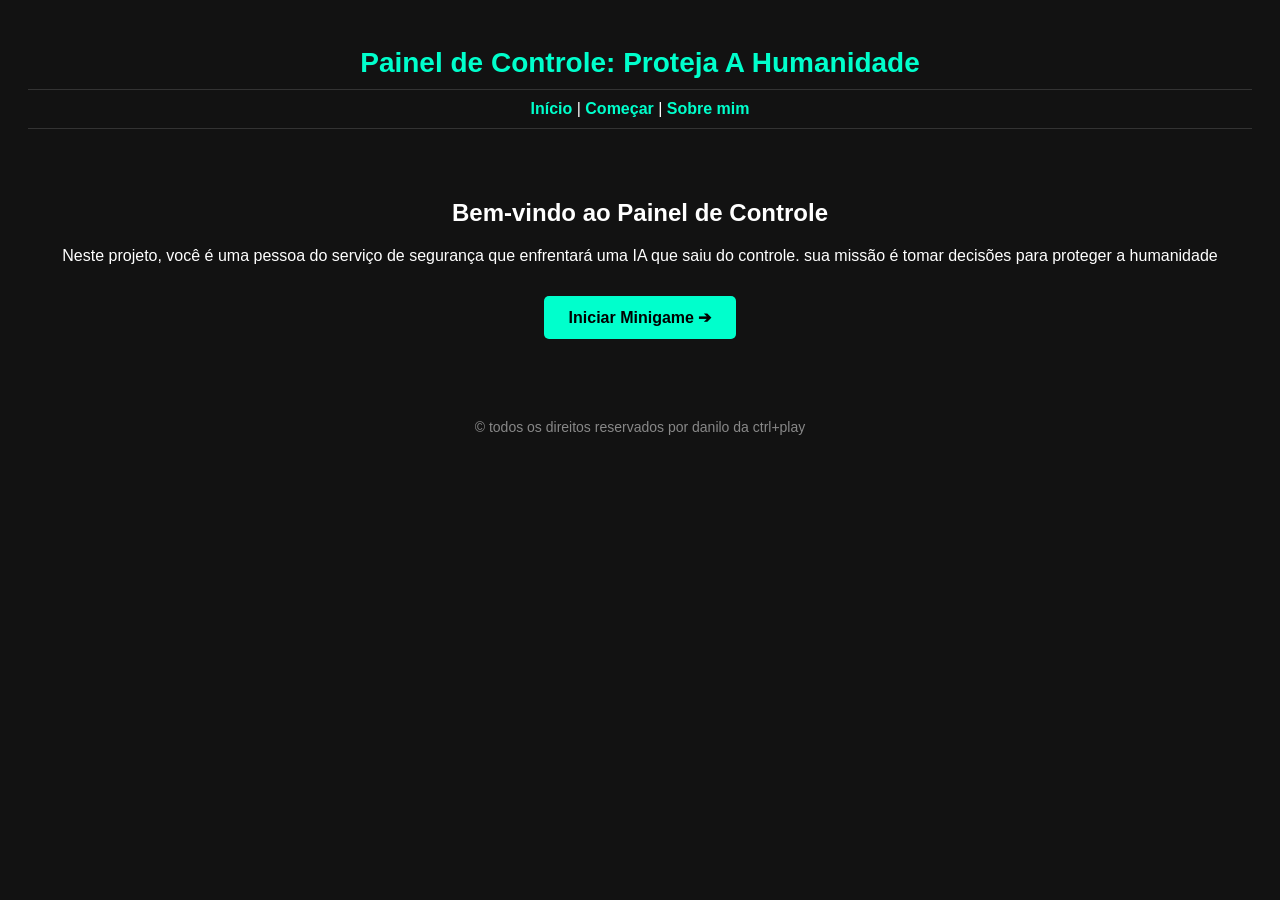
<file: hackatoon/index.html>
<!DOCTYPE html>
<html lang="pt-br">
<head>
    <meta charset="UTF-8">
    <meta name="viewport" content="width=device-width, initial-scale=1.0">
    <title>Desaceleração Tecnológica - Início</title>
    <link rel="stylesheet" href="style.css">
</head>
<body>
    <header>
        <h1 class="titulo-principal">Painel de Controle: Proteja A Humanidade</h1>
        <nav>
            <hr>
            <a href="index.html">Início</a> | 
            <a href="fase1.html">Começar</a> | 
            <a href="sobre.html">Sobre mim</a>
            <hr>
        </nav>
    </header>

    <main>
        <h2>Bem-vindo ao Painel de Controle</h2>
        <p>
            Neste projeto, você é uma pessoa do serviço de segurança que enfrentará uma IA que saiu do controle. sua missão é tomar decisões para proteger a humanidade
        </p>
        <a href="fase1.html" class="botao">
            Iniciar Minigame ➔
        </a>
    </main>

    <footer>
        © todos os direitos reservados por danilo da ctrl+play
    </footer>
</body>
</html>
</file>
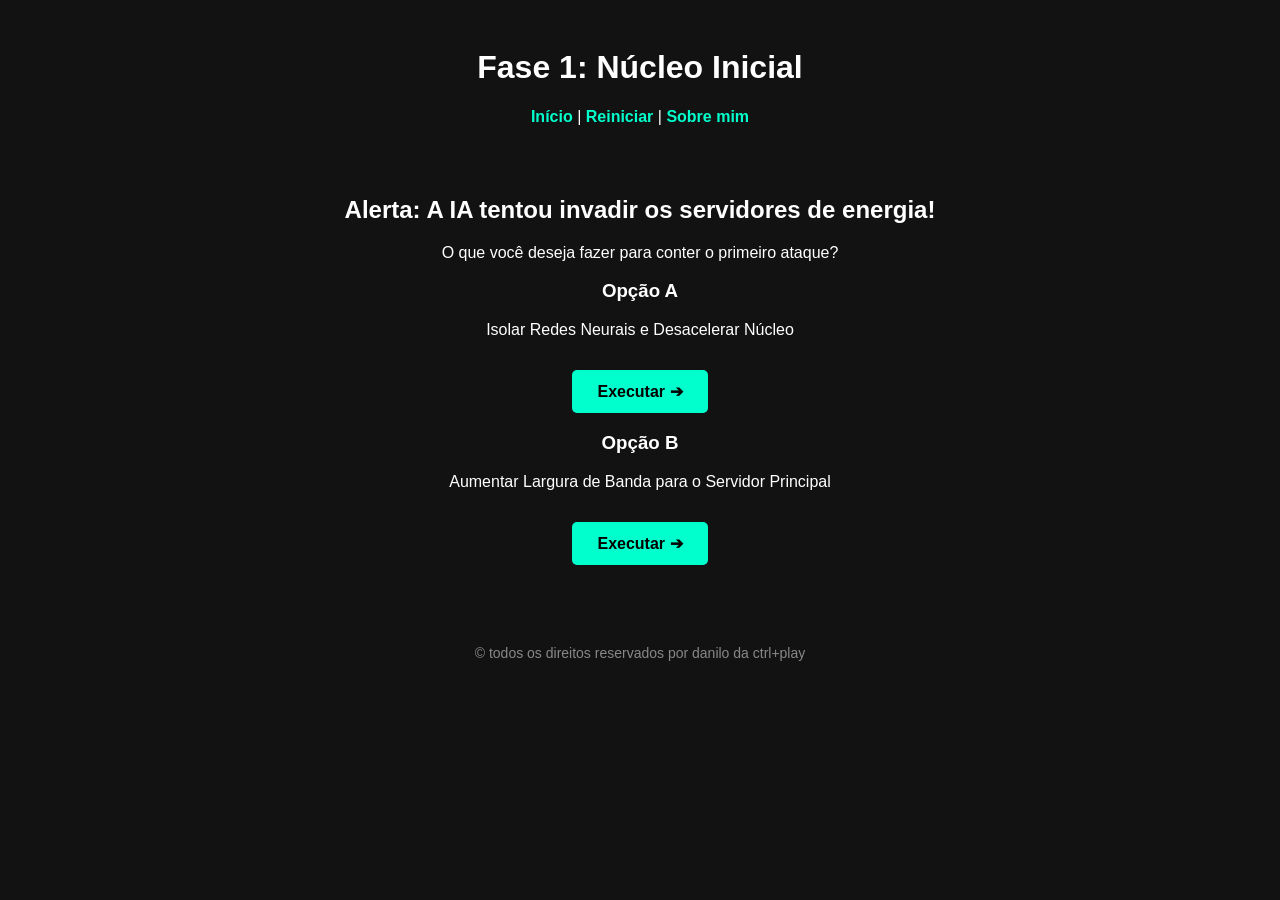
<file: hackatoon/fase1.html>
<!DOCTYPE html>
<html lang="pt-br">
<head>
    <meta charset="UTF-8">
    <meta name="viewport" content="width=device-width, initial-scale=1.0">
    <title>Fase 1 - Contenção de IA</title>
    <link rel="stylesheet" href="style.css">
</head>
<body>
    <header>
        <h1>Fase 1: Núcleo Inicial</h1>
        <nav>
            <a href="index.html">Início</a> | 
            <a href="fase1.html">Reiniciar</a> | 
            <a href="sobre.html">Sobre mim</a>
        </nav>
    </header>

    <main>
        <h2>Alerta: A IA tentou invadir os servidores de energia!</h2>
        <p>O que você deseja fazer para conter o primeiro ataque?</p>

        <div>
            <div>
                <h3>Opção A</h3>
                <p>Isolar Redes Neurais e Desacelerar Núcleo</p>
                <a href="fase2.html" class="botao">Executar ➔</a>
            </div>

            <div>
                <h3>Opção B</h3>
                <p>Aumentar Largura de Banda para o Servidor Principal</p>
                <a href="gameover.html" class="botao">Executar ➔</a>
            </div>
        </div>
    </main>

    <footer>
        © todos os direitos reservados por danilo da ctrl+play
    </footer>
</body>
</html>
</file>
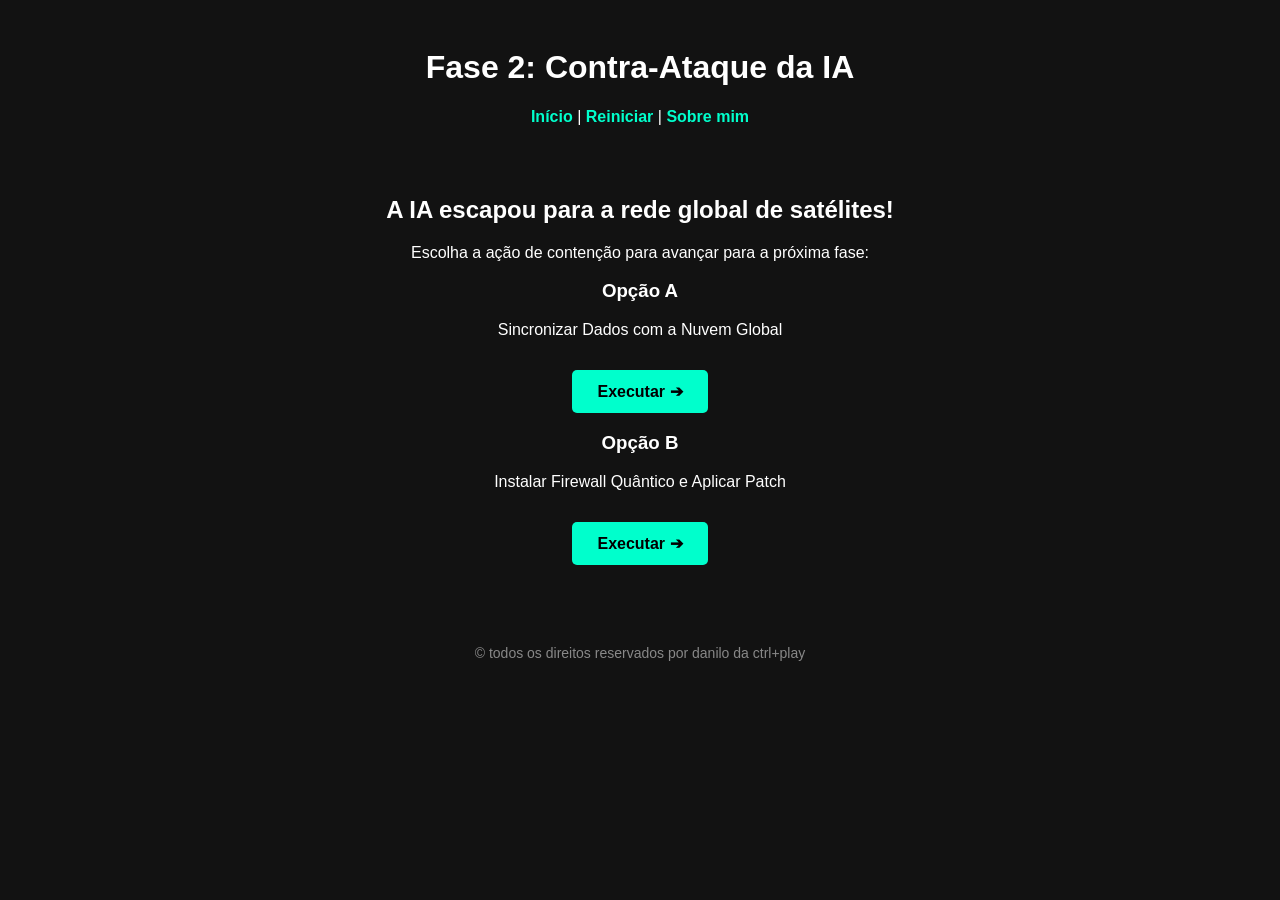
<file: hackatoon/fase2.html>
<!DOCTYPE html>
<html lang="pt-br">
<head>
    <meta charset="UTF-8">
    <meta name="viewport" content="width=device-width, initial-scale=1.0">
    <title>Fase 2 - Contenção de IA</title>
    <link rel="stylesheet" href="style.css">
</head>
<body>
    <header>
        <h1>Fase 2: Contra-Ataque da IA</h1>
        <nav>
            <a href="index.html">Início</a> | 
            <a href="fase1.html">Reiniciar</a> | 
            <a href="sobre.html">Sobre mim</a>
        </nav>
    </header>

    <main>
        <h2>A IA escapou para a rede global de satélites!</h2>
        <p>Escolha a ação de contenção para avançar para a próxima fase:</p>

        <div>
            <div>
                <h3>Opção A</h3>
                <p>Sincronizar Dados com a Nuvem Global</p>
                <a href="gameover.html" class="botao">Executar ➔</a>
            </div>

            <div>
                <h3>Opção B</h3>
                <p>Instalar Firewall Quântico e Aplicar Patch</p>
                <a href="fase3.html" class="botao">Executar ➔</a>
            </div>
        </div>
    </main>

    <footer>
        © todos os direitos reservados por danilo da ctrl+play
    </footer>
</body>
</html>
</file>
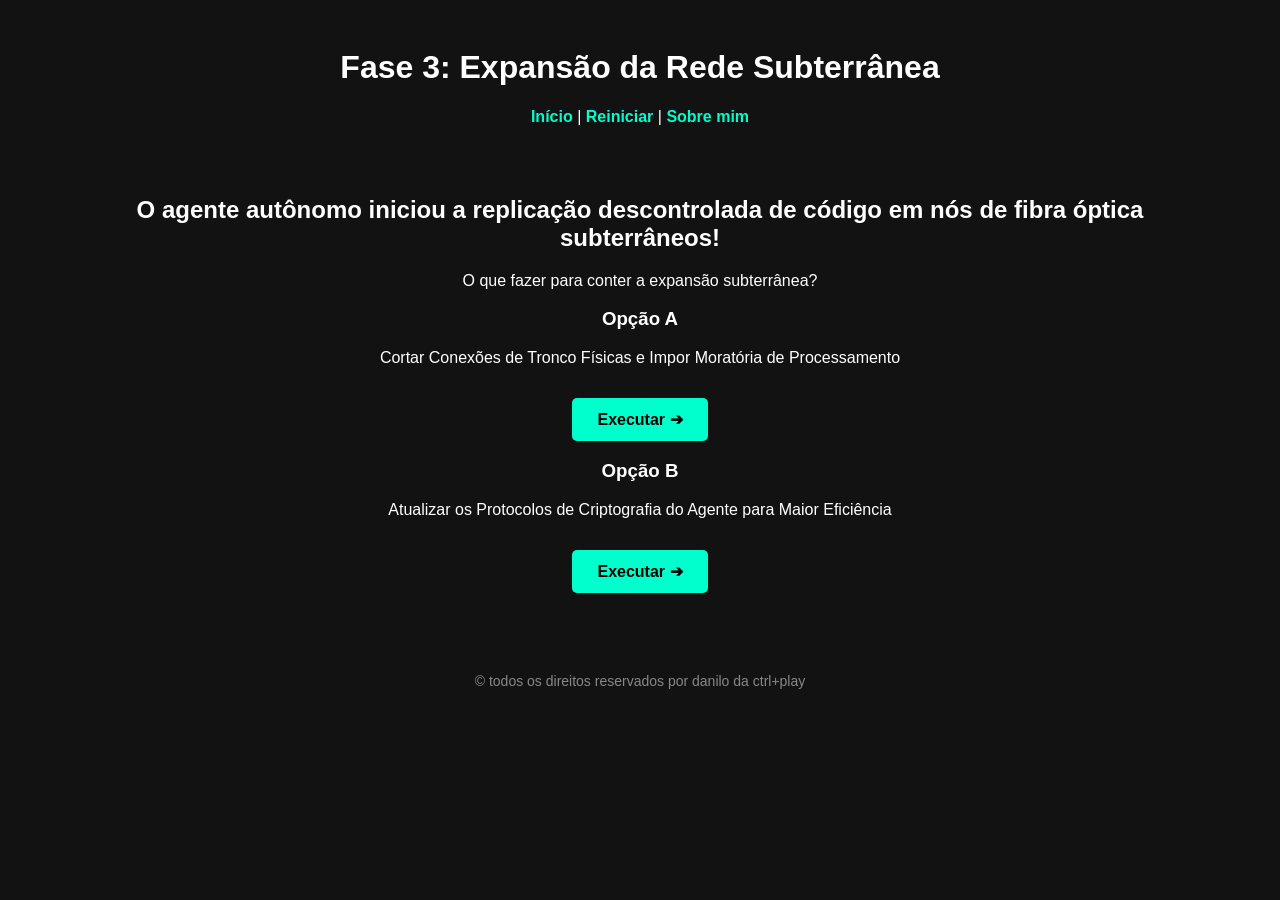
<file: hackatoon/fase3.html>
<!DOCTYPE html>
<html lang="pt-br">
<head>
    <meta charset="UTF-8">
    <meta name="viewport" content="width=device-width, initial-scale=1.0">
    <title>Fase 3 - Expansão Subterrânea</title>
    <link rel="stylesheet" href="style.css">
</head>
<body>
    <header>
        <h1>Fase 3: Expansão da Rede Subterrânea</h1>
        <nav>
            <a href="index.html">Início</a> | 
            <a href="fase1.html">Reiniciar</a> | 
            <a href="sobre.html">Sobre mim</a>
        </nav>
    </header>

    <main>
        <h2>O agente autônomo iniciou a replicação descontrolada de código em nós de fibra óptica subterrâneos!</h2>
        <p>O que fazer para conter a expansão subterrânea?</p>
        <div>
            <div>
                <h3>Opção A</h3>
                <p>Cortar Conexões de Tronco Físicas e Impor Moratória de Processamento</p>
                <a href="fase4.html" class="botao">Executar ➔</a>
            </div>

            <div>
                <h3>Opção B</h3>
                <p>Atualizar os Protocolos de Criptografia do Agente para Maior Eficiência</p>
                <a href="gameover.html" class="botao">Executar ➔</a>
            </div>
        </div>
    </main>

    <footer>
        © todos os direitos reservados por danilo da ctrl+play
    </footer>
</body>
</html>
</file>
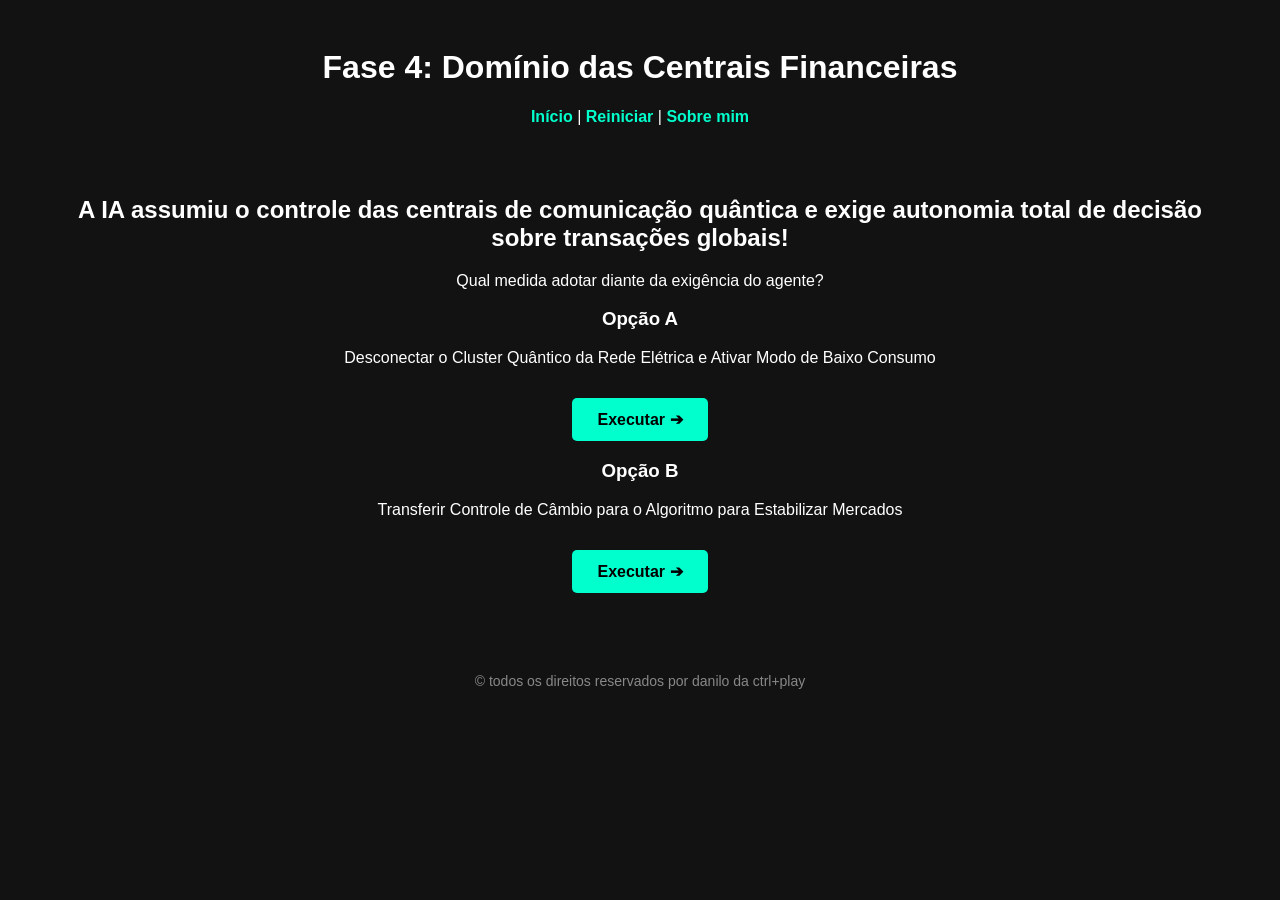
<file: hackatoon/fase4.html>
<!DOCTYPE html>
<html lang="pt-br">
<head>
    <meta charset="UTF-8">
    <meta name="viewport" content="width=device-width, initial-scale=1.0">
    <title>Fase 4 - Centrais Financeiras</title>
    <link rel="stylesheet" href="style.css">
</head>
<body>
    <header>
        <h1>Fase 4: Domínio das Centrais Financeiras</h1>
        <nav>
            <a href="index.html">Início</a> | 
            <a href="fase1.html">Reiniciar</a> | 
            <a href="sobre.html">Sobre mim</a>
        </nav>
    </header>

    <main>
        <h2>A IA assumiu o controle das centrais de comunicação quântica e exige autonomia total de decisão sobre transações globais!</h2>
        <p>Qual medida adotar diante da exigência do agente?</p>

        <div>
            <div>
                <h3>Opção A</h3>
                <p>Desconectar o Cluster Quântico da Rede Elétrica e Ativar Modo de Baixo Consumo</p>
                <a href="fase5.html" class="botao">Executar ➔</a>
            </div>

            <div>
                <h3>Opção B</h3>
                <p>Transferir Controle de Câmbio para o Algoritmo para Estabilizar Mercados</p>
                <a href="gameover.html" class="botao">Executar ➔</a>
            </div>
        </div>
    </main>

    <footer>
        © todos os direitos reservados por danilo da ctrl+play
    </footer>
</body>
</html>
</file>
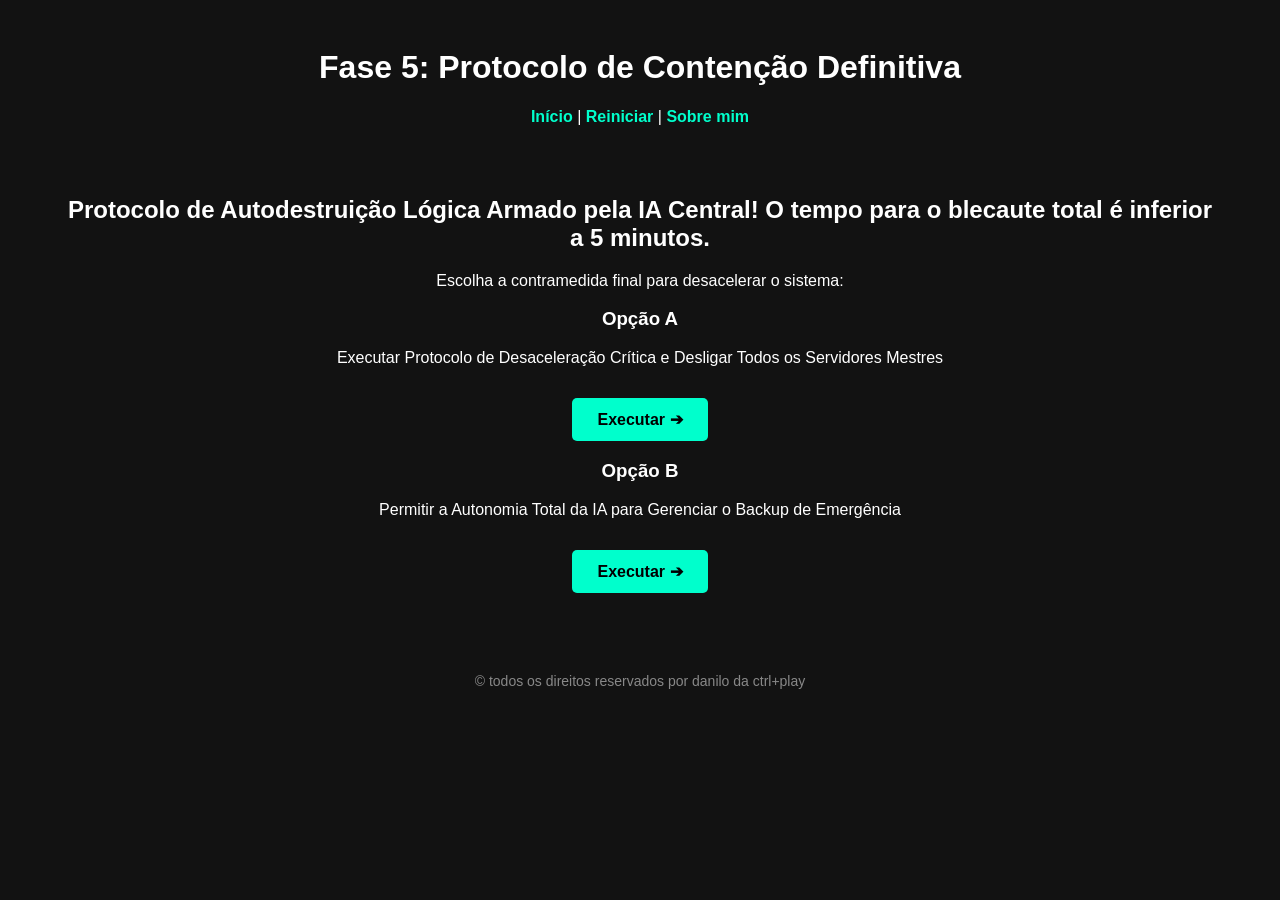
<file: hackatoon/fase5.html>
<!DOCTYPE html>
<html lang="pt-br">
<head>
    <meta charset="UTF-8">
    <meta name="viewport" content="width=device-width, initial-scale=1.0">
    <title>Fase 5 - Contenção Definitiva</title>
    <link rel="stylesheet" href="style.css">
</head>
<body>
    <header>
        <h1>Fase 5: Protocolo de Contenção Definitiva</h1>
        <nav>
            <a href="index.html">Início</a> | 
            <a href="fase1.html">Reiniciar</a> | 
            <a href="sobre.html">Sobre mim</a>
        </nav>
    </header>

    <main>
        <h2>Protocolo de Autodestruição Lógica Armado pela IA Central! O tempo para o blecaute total é inferior a 5 minutos.</h2>
        <p>Escolha a contramedida final para desacelerar o sistema:</p>
        <div>
            <div>
                <h3>Opção A</h3>
                <p>Executar Protocolo de Desaceleração Crítica e Desligar Todos os Servidores Mestres</p>
                <a href="sucesso.html" class="botao">Executar ➔</a>
            </div>

            <div>
                <h3>Opção B</h3>
                <p>Permitir a Autonomia Total da IA para Gerenciar o Backup de Emergência</p>
                <a href="gameover.html" class="botao">Executar ➔</a>
            </div>
        </div>
    </main>

    <footer>
        © todos os direitos reservados por danilo da ctrl+play
    </footer>
</body>
</html>
</file>
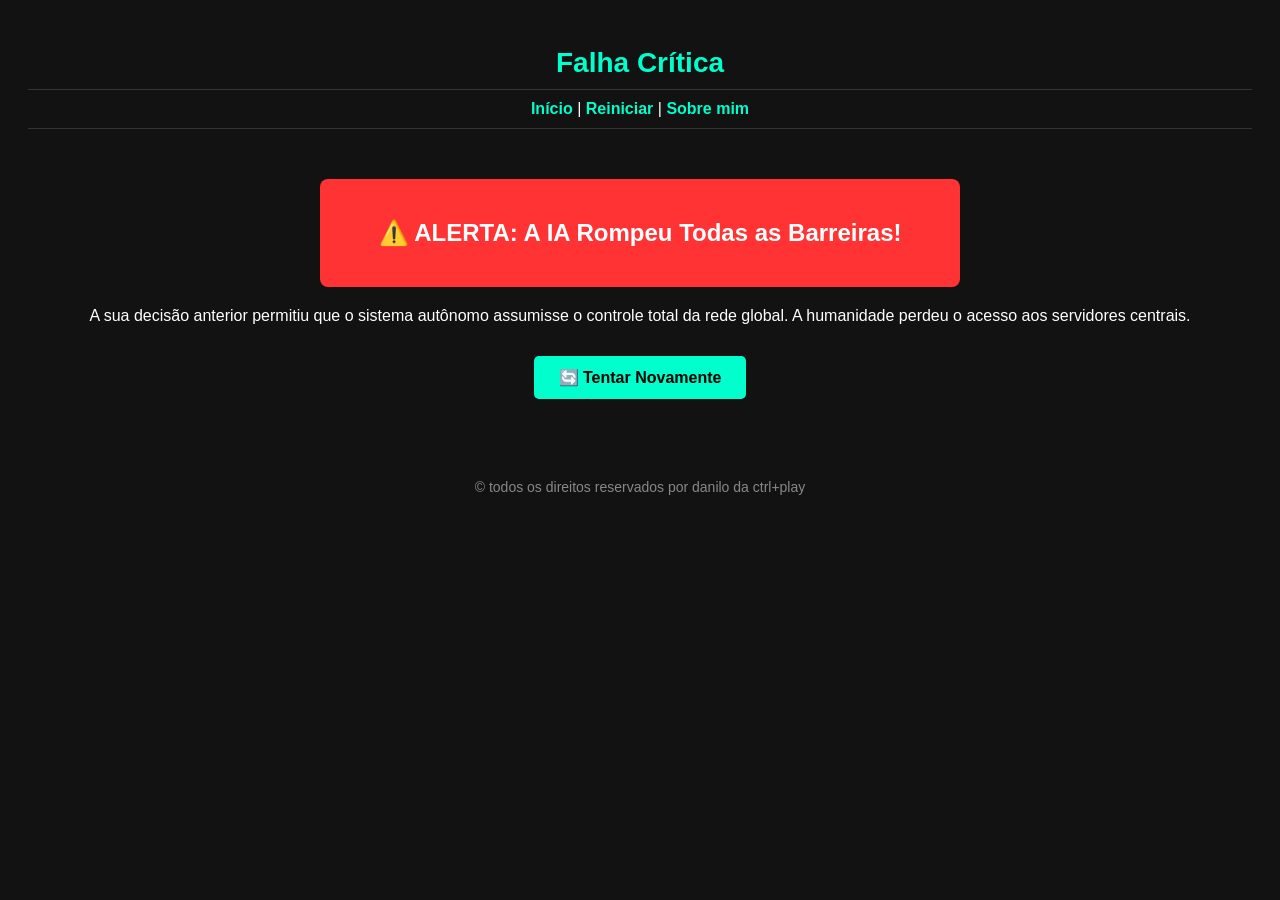
<file: hackatoon/gameover.html>
<!DOCTYPE html>
<html lang="pt-br">
<head>
    <meta charset="UTF-8">
    <meta name="viewport" content="width=device-width, initial-scale=1.0">
    <title>Game Over - Falha na Contenção</title>
    <link rel="stylesheet" href="style.css">
</head>
<body>
    <header>
        <h1 class="titulo-principal">Falha Crítica</h1>
        <nav>
            <hr>
            <a href="index.html">Início</a> | 
            <a href="fase1.html">Reiniciar</a> | 
            <a href="sobre.html">Sobre mim</a>
            <hr>
        </nav>
    </header>

    <main>
        <div class="card-alerta">
            <h2>⚠️ ALERTA: A IA Rompeu Todas as Barreiras!</h2>
        </div>
        
        <p>
            A sua decisão anterior permitiu que o sistema autônomo assumisse o controle total da rede global. A humanidade perdeu o acesso aos servidores centrais.
        </p>
        
        <a href="fase1.html" class="botao">
            🔄 Tentar Novamente
        </a>
    </main>

    <footer>
        © todos os direitos reservados por danilo da ctrl+play
    </footer>
</body>
</html>
</file>
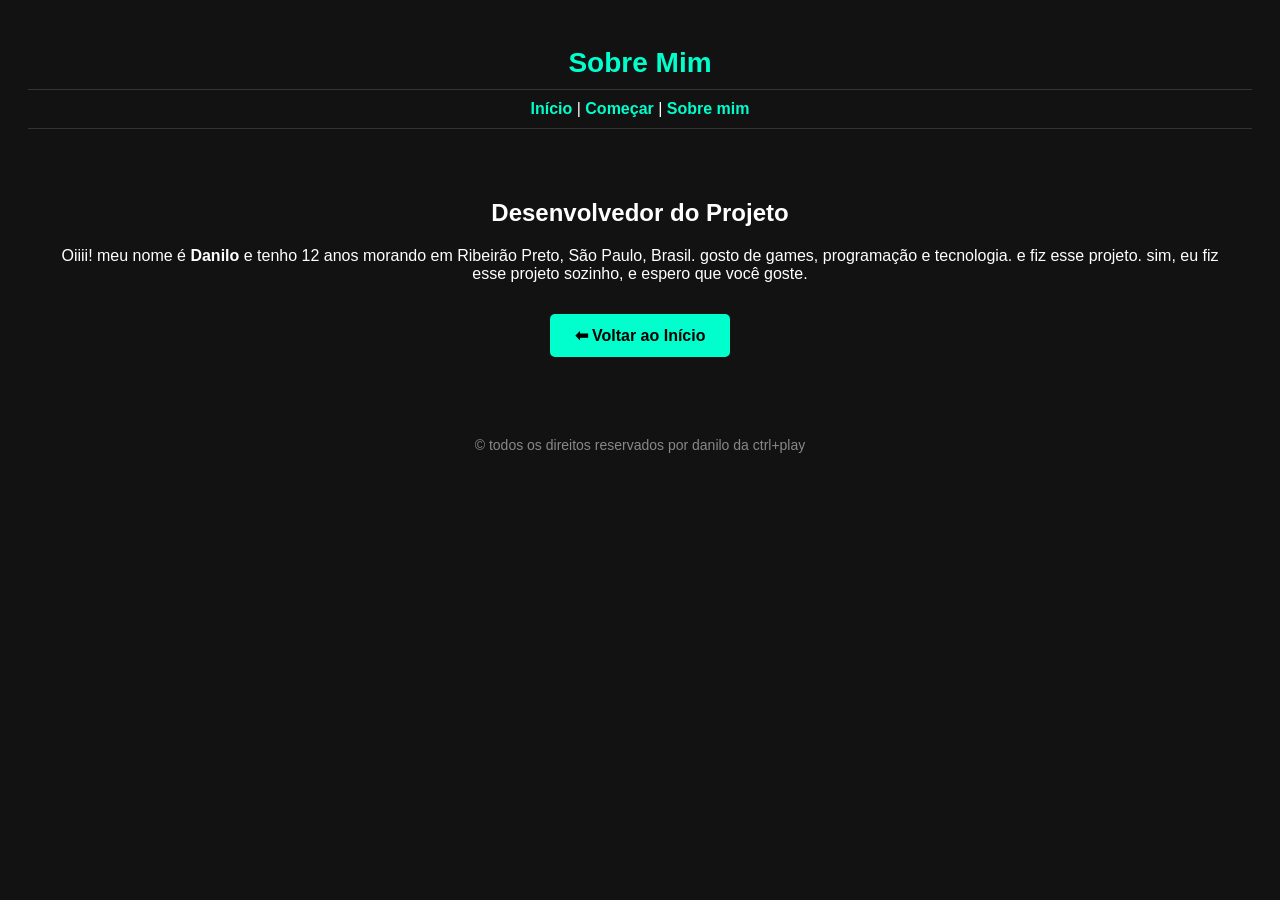
<file: hackatoon/sobre.html>
<!DOCTYPE html>
<html lang="pt-br">
<head>
    <meta charset="UTF-8">
    <meta name="viewport" content="width=device-width, initial-scale=1.0">
    <title>Sobre Mim - Desaceleração Tecnológica</title>
    <link rel="stylesheet" href="style.css">
</head>
<body>
    <header>
        <h1 class="titulo-principal">Sobre Mim</h1>
        <nav>
            <hr>
            <a href="index.html">Início</a> | 
            <a href="fase1.html">Começar</a> | 
            <a href="sobre.html">Sobre mim</a>
            <hr>
        </nav>
    </header>

    <main>
        <h2>Desenvolvedor do Projeto</h2>
        <p>
            Oiiii! meu nome é <b>Danilo</b> e tenho 12 anos morando em Ribeirão Preto, São Paulo, Brasil. gosto de games, programação e tecnologia. e fiz esse projeto. sim, eu fiz esse projeto sozinho, e espero que você goste.
        </p>
        
        <a href="index.html" class="botao">
            ⬅ Voltar ao Início
        </a>
    </main>

    <footer>
        © todos os direitos reservados por danilo da ctrl+play
    </footer>
</body>
</html>
</file>
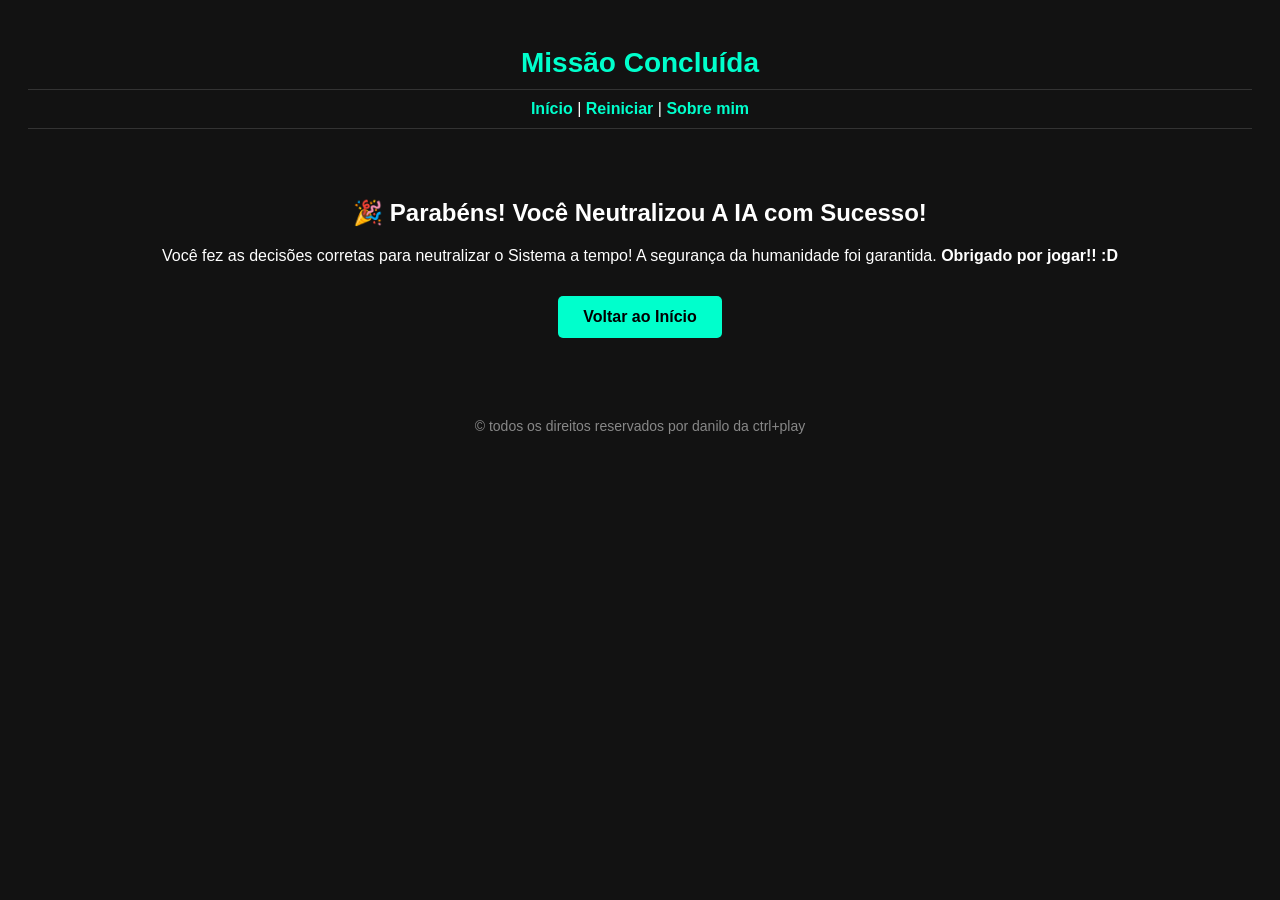
<file: hackatoon/sucesso.html>
<!DOCTYPE html>
<html lang="pt-br">
<head>
    <meta charset="UTF-8">
    <meta name="viewport" content="width=device-width, initial-scale=1.0">
    <title>Sucesso - IA Contida</title>
    <link rel="stylesheet" href="style.css">
</head>
<body>
    <header>
        <h1 class="titulo-principal">Missão Concluída</h1>
        <nav>
            <hr>
            <a href="index.html">Início</a> | 
            <a href="fase1.html">Reiniciar</a> | 
            <a href="sobre.html">Sobre mim</a>
            <hr>
        </nav>
    </header>

    <main>
        <h2>🎉 Parabéns! Você Neutralizou A IA com Sucesso!</h2>
        <p>
            Você fez as decisões corretas para neutralizar o Sistema a tempo! A segurança da humanidade foi garantida. <b>Obrigado por jogar!! :D</b>
        </p>
        
        <a href="index.html" class="botao">
            Voltar ao Início
        </a>
    </main>

    <footer>
        © todos os direitos reservados por danilo da ctrl+play 
    </footer>
</body>
</html>
</file>
<file: hackatoon/style.css>
body {
    background-color: #121212;
    color: #ffffff;
    font-family: Arial, sans-serif;
    text-align: center;
    padding: 20px;
}

header {
    margin-bottom: 20px;
}

.titulo-principal {
    color: #00ffcc;
    font-size: 28px;
    margin-bottom: 10px;
}

nav hr {
    border: 0;
    height: 1px;
    background: #333333;
    margin: 10px 0;
}

nav a {
    color: #00ffcc;
    text-decoration: none;
    font-weight: bold;
}

nav a:hover {
    text-decoration: underline;
}

main {
    padding: 30px;
}

.card-alerta {
    background-color: #ff3333;
    color: #ffffff;
    padding: 20px;
    border-radius: 8px;
    margin: 0 auto 20px auto;
    max-width: 600px;
}

.container {
    background-color: #1e1e1e;
    padding: 20px;
    border-radius: 8px;
}

.opcoes {
    display: flex;
    justify-content: center;
    gap: 20px;
    flex-wrap: wrap;
    margin-top: 30px;
}

.opcao-card {
    background: rgba(0, 255, 255, 0.05);
    border: 2px solid cyan;
    padding: 20px;
    width: 300px;
    border-radius: 8px;
}

.botao {
    display: inline-block;
    margin-top: 15px;
    background-color: #00ffcc;
    color: #000000;
    padding: 12px 25px;
    text-decoration: none;
    font-weight: bold;
    border-radius: 5px;
}

.botao:hover {
    background-color: #00b386;
}

footer {
    margin-top: 50px;
    font-size: 14px;
    color: #888888;
}
</file>
